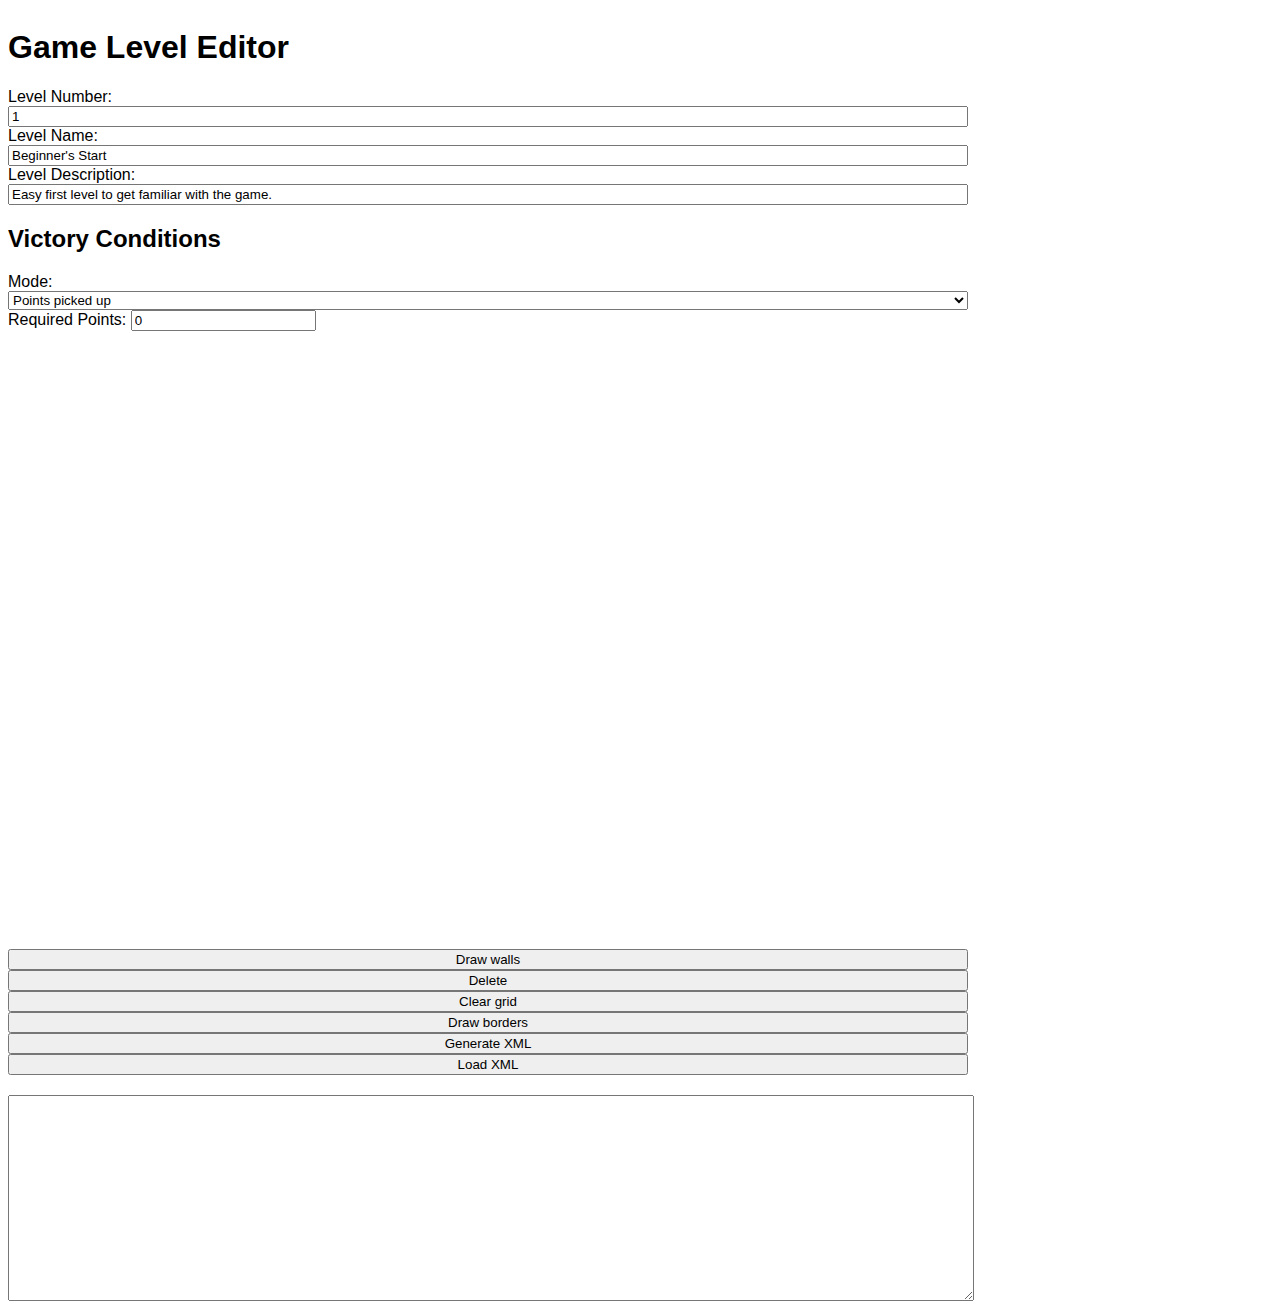
<file: index.html>
<!DOCTYPE html>
<html lang="en">
<head>
    <meta charset="UTF-8">
    <meta name="viewport" content="width=device-width, initial-scale=1.0">
    <title>Game Level Editor</title>
    <link rel="stylesheet" href="styles.css">
</head>
<body>
    <div class="container">
        <h1>Game Level Editor</h1>

        <label for="level-number">Level Number:</label>
        <input type="number" id="level-number" value="1" min="1" required>
        <label for="level-name">Level Name:</label>
        <input type="text" id="level-name" value="Beginner's Start" required>
        <label for="level-description">Level Description:</label>
        <input type="text" id="level-description" value="Easy first level to get familiar with the game." required>

        <h2>Victory Conditions</h2>
        <label for="victory-mode">Mode:</label>
        <select id="victory-mode">
            <option value="points">Points picked up</option>
            <option value="items">Items picked up</option>
        </select>
        <div id="points-mode" class="victory-condition">
            <label for="required-points">Required Points:</label>
            <input type="number" id="required-points" value="0" min="0" required>
        </div>
        <div id="items-mode" class="victory-condition hidden">
            <label for="collectable-list">Collectables:</label>
            <select id="collectable-list"></select>
            <button id="add-collectable">Add</button>
            <button id="remove-collectable">Remove</button>
            <ul id="required-items"></ul>
        </div>


        <div id="grid" class="grid"></div>
        <div id="enemy-buttons"></div>
        <div id="collectable-buttons"></div>
        <button id="toggle-draw">Draw walls</button>
        <button id="toggle-delete">Delete</button>
        <button id="clear-everything">Clear grid</button>
        <button id="draw-border">Draw borders</button>
        <button id="generate-xml">Generate XML</button>
        <button id="load-xml">Load XML</button>
        <textarea id="xml-output"></textarea>
    </div>
    <div id="tooltip" class="tooltip hidden"></div>
    <script src="script.js"></script>
</body>
</html>
</file>
<file: styles.css>
body {
    font-family: Arial, sans-serif;
}

.container {
    max-width: 960px;
    display: flex;
    flex-direction: column;
}

.grid {
    display: grid;
    grid-template-columns: repeat(120, 10px);
    grid-template-rows: repeat(50, 10px);
    grid-gap: 2px;
    margin-bottom: 20px;
    font-size: 9px;
}

.cell {
    width: 16px;
    height: 16px;
    background-color: #eee;
    border: 1px solid #ccc;
    cursor: pointer;
}

    .cell.wall {
        background-color: #333;
    }

textarea {
    width: 100%;
    height: 200px;
    margin-top: 20px;
}

.cell.selected {
    background-color: red;
}

.hidden {
    display: none;
}

button.selected {
    background-color: #007bff;
    color: white;
}
.tooltip {
    position: absolute;
    padding: 5px;
    background-color: rgba(0, 0, 0, 0.8);
    color: white;
    border-radius: 4px;
    font-size: 12px;
    z-index: 1000;
    pointer-events: none;
}

.disabled-link {
    color: #ccc;
    pointer-events: none;
    cursor: default;
}
</file>
